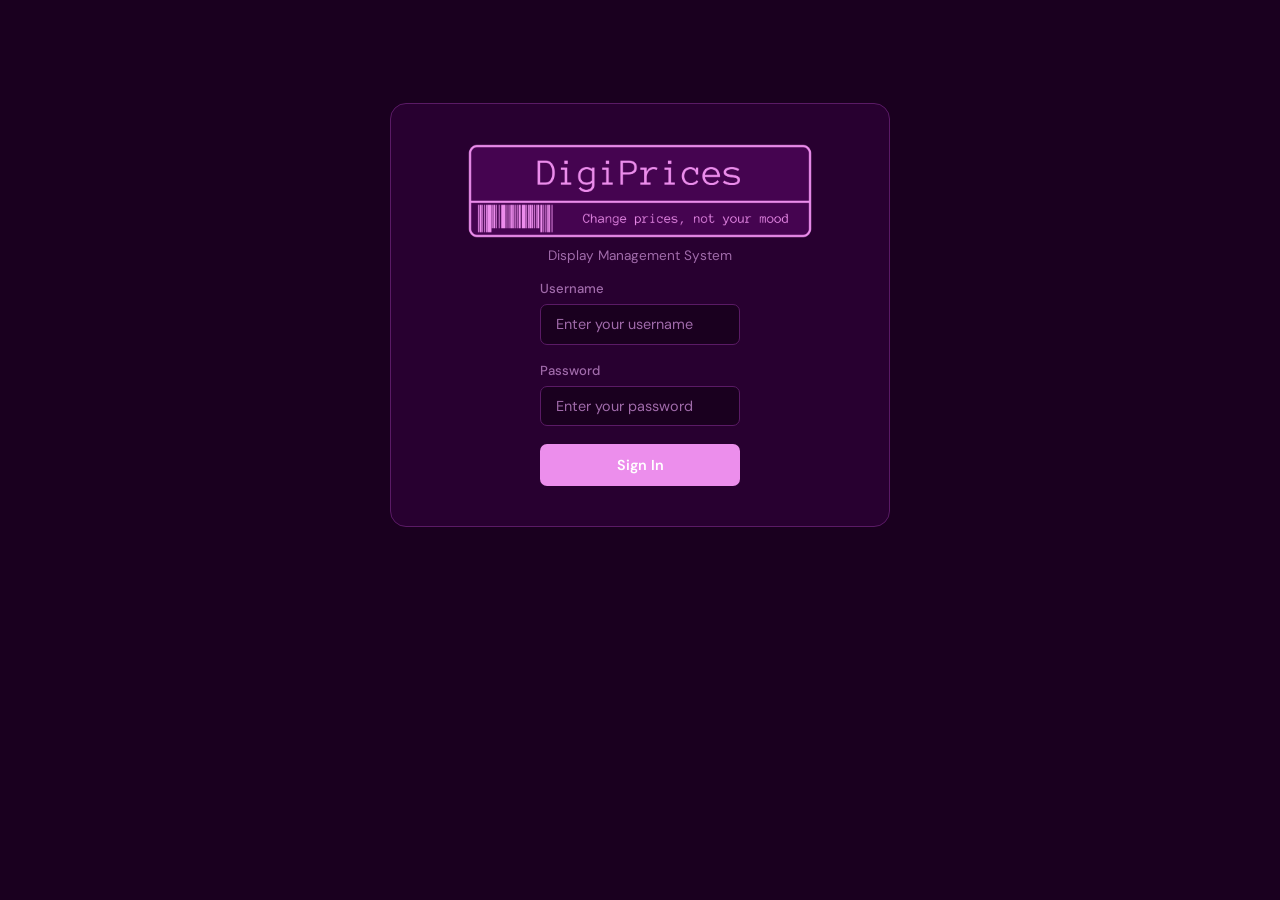
<file: Website/index.html>
<!DOCTYPE html>
<html lang="en">

<head>
    <meta charset="UTF-8" />
    <meta name="viewport" content="width=device-width, initial-scale=1.0" />
    <title>DigiPrices — Login</title>
    <link rel="stylesheet" href="style.css" />
    <link
        href="https://fonts.googleapis.com/css2?family=Space+Mono:wght@400;700&family=DM+Sans:wght@300;400;500;600&display=swap"
        rel="stylesheet" />
</head>

<body class="login-page">
    <div class="login-container">
        <div class="login-brand">
            <div><img src="Pictures/logo-primary.png" alt="DigiPrices Logo" class="logo-login"></div>
            <p>Display Management System</p>
        </div>
        <form class="login-form" id="loginForm">
            <div class="form-group">
                <label for="username">Username</label>
                <input type="text" id="username" placeholder="Enter your username" autocomplete="off" required />
            </div>
            <div class="form-group">
                <label for="password">Password</label>
                <input type="password" id="password" placeholder="Enter your password" required />
            </div>
            <div class="form-error" id="loginError" style="display:none;">
                Invalid username or password.
            </div>
            <button type="submit" class="btn-primary">Sign In</button>
        </form>
    </div>
    <script src="app.js"></script>
</body>

</html>
</file>
<file: Website/style.css>
/* ===== VARIABLES ===== */
:root {
    --bg: #1a001f;
    --surface: #280030;
    --surface2: #340040;
    --border: #5a1a65;
    --accent: #ec8eec;
    --accent-hover: #e070e0;
    --green: #3dd68c;
    --red: #f75f5f;
    --yellow: #f7c948;
    --text: #f5e6f5;
    --text-muted: #a06aaa;
    --font-mono: 'Space Mono', monospace;
    --font-body: 'DM Sans', sans-serif;
    --radius: 10px;
}

* {
    box-sizing: border-box;
    margin: 0;
    padding: 0;
}

body {
    background: var(--bg);
    color: var(--text);
    font-family: var(--font-body);
    min-height: 100vh;
}

/* ===== LOGIN PAGE ===== */
.login-page {
    display: flex;
    align-items: center;
    justify-content: center;
    min-height: 70vh;
}

.login-container {
    width: 100%;
    max-width: 500px;
    padding: 2.5rem;
    background: var(--surface);
    border: 1px solid var(--border);
    border-radius: 16px;
    margin: 1rem;
    display: flex;
    flex-direction: column;
    align-items: center;
    gap: 1rem;
}


.login-brand p {
    color: var(--text-muted);
    font-size: 0.85rem;
    margin-top: 0.25rem;
    text-align: center;
}

.logo-login {
    max-width: 350px;
    max-height: 350px;
}



/* ===== NAVBAR ===== */
.navbar {
    display: flex;
    align-items: center;
    gap: 2rem;
    padding: 0 2rem;
    height: 60px;
    background: var(--surface);
    border-bottom: 1px solid var(--border);
    position: sticky;
    top: 0;
    z-index: 100;
}

.nav-brand {
    font-family: var(--font-mono);
    font-size: 1rem;
    color: var(--accent);
    font-weight: 700;
    letter-spacing: 0.05em;
    margin-right: auto;
}

.nav-links {
    display: flex;
    gap: 0.25rem;
}

.nav-links a {
    text-decoration: none;
    color: var(--text-muted);
    font-size: 0.9rem;
    padding: 0.4rem 0.9rem;
    border-radius: 6px;
    transition: all 0.15s;
}

.nav-links a:hover {
    color: var(--text);
    background: var(--surface2);
}

.nav-links a.active {
    color: var(--accent);
    background: rgba(236, 142, 236, 0.12);
}

.nav-user {
    display: flex;
    align-items: center;
    gap: 0.75rem;
    font-size: 0.85rem;
    color: var(--text-muted);
}

.logo-nav {
    max-width: 11rem;
    max-height: 11rem;
    padding-top: 5px;
}

/* ===== MAIN CONTENT ===== */
.main-content {
    max-width: 1200px;
    margin: 0 auto;
    padding: 2rem;
}

.page-header {
    display: flex;
    align-items: center;
    justify-content: space-between;
    margin-bottom: 1.5rem;
}

.page-header h2 {
    font-size: 1.3rem;
    font-weight: 600;
}

.badge {
    background: var(--surface2);
    border: 1px solid var(--border);
    color: var(--text-muted);
    font-size: 0.78rem;
    padding: 0.3rem 0.75rem;
    border-radius: 20px;
    font-family: var(--font-mono);
}

/* ===== STATS ROW ===== */
.stats-row {
    display: grid;
    grid-template-columns: repeat(4, 1fr);
    gap: 1rem;
    margin-bottom: 2rem;
}

.stat-card {
    background: var(--surface);
    border: 1px solid var(--border);
    border-radius: var(--radius);
    padding: 1.25rem 1.5rem;
}

.stat-label {
    font-size: 0.78rem;
    color: var(--text-muted);
    text-transform: uppercase;
    letter-spacing: 0.06em;
    margin-bottom: 0.5rem;
}

.stat-value {
    font-family: var(--font-mono);
    font-size: 1.8rem;
    font-weight: 700;
}

.stat-value.green {
    color: var(--green);
}

.stat-value.red {
    color: var(--red);
}

/* ===== DEVICE CARDS ===== */
.devices-grid {
    display: grid;
    grid-template-columns: repeat(auto-fill, minmax(280px, 1fr));
    gap: 1rem;
}

.device-card {
    background: var(--surface);
    border: 1px solid var(--border);
    border-radius: var(--radius);
    padding: 1.25rem;
    transition: border-color 0.2s;
}

.device-card:hover {
    border-color: var(--accent);
}

.device-card-header {
    display: flex;
    justify-content: space-between;
    align-items: center;
    margin-bottom: 1rem;
}

.device-name {
    font-weight: 600;
    font-size: 0.95rem;
}

.status-dot {
    width: 8px;
    height: 8px;
    border-radius: 50%;
    background: var(--green);
    box-shadow: 0 0 6px var(--green);
}

.status-dot.offline {
    background: var(--red);
    box-shadow: 0 0 6px var(--red);
}

.device-info {
    display: flex;
    flex-direction: column;
    gap: 0.4rem;
}

.device-info-row {
    display: flex;
    justify-content: space-between;
    font-size: 0.82rem;
}

.device-info-row span:first-child {
    color: var(--text-muted);
}

.device-info-row span:last-child {
    font-family: var(--font-mono);
    font-size: 0.78rem;
}

.placeholder-card {
    color: var(--text-muted);
    font-size: 0.9rem;
    padding: 2rem;
    text-align: center;
    grid-column: 1/-1;
}

/* ===== TABLES ===== */
.table-wrapper {
    background: var(--surface);
    border: 1px solid var(--border);
    border-radius: var(--radius);
    overflow: hidden;
}

.data-table {
    width: 100%;
    border-collapse: collapse;
    font-size: 0.875rem;
}

.data-table thead {
    background: var(--surface2);
}

.data-table th {
    text-align: left;
    padding: 0.85rem 1.1rem;
    font-size: 0.75rem;
    text-transform: uppercase;
    letter-spacing: 0.06em;
    color: var(--text-muted);
    font-weight: 500;
    border-bottom: 1px solid var(--border);
}

.data-table td {
    padding: 0.85rem 1.1rem;
    border-bottom: 1px solid var(--border);
    color: var(--text);
}

.data-table tbody tr:last-child td {
    border-bottom: none;
}

.data-table tbody tr:hover {
    background: var(--surface2);
}

.table-empty {
    text-align: center;
    color: var(--text-muted);
    padding: 2rem !important;
}

/* ===== FORMS ===== */
.form-group {
    margin-bottom: 1.1rem;
}

.form-group label {
    display: block;
    font-size: 0.82rem;
    color: var(--text-muted);
    margin-bottom: 0.4rem;
    font-weight: 500;
    text-align: left;
}

input[type="text"],
input[type="password"],
input[type="number"],
input[type="datetime-local"] {
    width: 100%;
    background: var(--bg);
    border: 1px solid var(--border);
    border-radius: 7px;
    color: var(--text);
    font-family: var(--font-body);
    font-size: 0.9rem;
    padding: 0.65rem 0.9rem;
    outline: none;
    transition: border-color 0.15s;
}

input:focus {
    border-color: var(--accent);
}

input::placeholder {
    color: var(--text-muted);
}

.form-error {
    background: rgba(247, 95, 95, 0.1);
    border: 1px solid var(--red);
    color: var(--red);
    border-radius: 7px;
    padding: 0.65rem 0.9rem;
    font-size: 0.85rem;
    margin-bottom: 1rem;
}

/* ===== BUTTONS ===== */
.btn-primary {
    width: 100%;
    background: var(--accent);
    color: #fff;
    border: none;
    border-radius: 7px;
    padding: 0.75rem 1.25rem;
    font-family: var(--font-body);
    font-size: 0.9rem;
    font-weight: 600;
    cursor: pointer;
    transition: background 0.15s;
}

.btn-primary:hover {
    background: var(--accent-hover);
}

.btn-primary.small {
    width: auto;
    padding: 0.5rem 1rem;
    font-size: 0.85rem;
}

.btn-logout {
    background: transparent;
    border: 1px solid var(--border);
    color: var(--text-muted);
    border-radius: 6px;
    padding: 0.35rem 0.75rem;
    font-size: 0.8rem;
    cursor: pointer;
    transition: all 0.15s;
}

.btn-logout:hover {
    border-color: var(--red);
    color: var(--red);
}

.btn-edit {
    background: transparent;
    border: 1px solid var(--border);
    color: var(--accent);
    border-radius: 5px;
    padding: 0.25rem 0.6rem;
    font-size: 0.78rem;
    cursor: pointer;
    margin-right: 0.3rem;
    transition: all 0.15s;
}

.btn-delete {
    background: transparent;
    border: 1px solid var(--border);
    color: var(--red);
    border-radius: 5px;
    padding: 0.25rem 0.6rem;
    font-size: 0.78rem;
    cursor: pointer;
    transition: all 0.15s;
}

.btn-edit:hover {
    border-color: var(--accent);
    background: rgba(236, 142, 236, 0.12);
}

.btn-delete:hover {
    border-color: var(--red);
    background: rgba(247, 95, 95, 0.1);
}

/* ===== MODAL ===== */
.modal-overlay {
    position: fixed;
    inset: 0;
    background: rgba(0, 0, 0, 0.6);
    display: flex;
    align-items: center;
    justify-content: center;
    z-index: 200;
}

.modal {
    background: var(--surface);
    border: 1px solid var(--border);
    border-radius: 14px;
    padding: 2rem;
    width: 100%;
    max-width: 420px;
    max-height: 90vh;
    overflow-y: auto;
}

.modal-header {
    display: flex;
    justify-content: space-between;
    align-items: center;
    margin-bottom: 1.5rem;
}

.modal-header h3 {
    font-size: 1.1rem;
}

.modal-close {
    background: none;
    border: none;
    color: var(--text-muted);
    font-size: 1rem;
    cursor: pointer;
    padding: 0.25rem;
}

.modal-close:hover {
    color: var(--text);
}

select {
    width: 100%;
    padding: 0.55rem 0.75rem;
    -webkit-appearance: none;
    -moz-appearance: none;
    appearance: none;
    background: var(--surface2);
    border: 1px solid var(--border);
    border-radius: 6px;
    color: var(--text);
    font-family: var(--font-body);
    font-size: 0.95rem;
}

select:focus {
    outline: none;
    border-color: var(--accent);
}

select option {
    background: var(--surface2);
    color: var(--text);
}

.modal::-webkit-scrollbar {
    width: 6px;
}
.modal::-webkit-scrollbar-thumb {
    background: var(--border);
    border-radius: 3px;
}
.modal::-webkit-scrollbar-track {
    background: transparent;
}

/* ===== INLINE FILTER ROW ===== */
.filter-tr th {
    padding: 0.45rem 0.75rem;
    background: var(--surface);
    border-bottom: 2px solid var(--border);
}

.filter-tr input,
.filter-tr select {
    width: 100%;
    padding: 0.3rem 0.55rem;
    font-size: 0.78rem;
    background: var(--bg);
    border: 1px solid var(--border);
    border-radius: 5px;
    color: var(--text);
    font-family: var(--font-body);
    transition: border-color 0.15s;
}

.filter-tr input:focus,
.filter-tr select:focus {
    border-color: var(--accent);
    outline: none;
}

.filter-tr input::placeholder {
    color: var(--text-muted);
    font-size: 0.75rem;
}

.date-filter-cell {
    display: flex;
    flex-direction: column;
    gap: 0.25rem;
}

/* Discount toggle */
.discount-section {
    margin-bottom: 1.1rem;
    padding: 0.95rem;
    border: 1px solid var(--border);
    border-radius: 10px;
    background: rgba(52, 0, 64, 0.35);
}

.discount-toggle {
    display: inline-flex;
    align-items: center;
    gap: 0.5rem;
    margin-bottom: 0.85rem;
    cursor: pointer;
}

.discount-fields {
    display: grid;
    grid-template-columns: 1fr;
    gap: 0.9rem;
}

.discount-fields .form-group {
    margin-bottom: 0;
}

.discount-toggle input[type="checkbox"] {
    appearance: none;
    -webkit-appearance: none;
    width: 18px;
    height: 18px;
    margin: 0;
    flex: 0 0 auto;
    border: 1px solid var(--border);
    border-radius: 4px;
    background: var(--bg);
    display: grid;
    place-content: center;
    transition: background-color 0.15s, border-color 0.15s;
    cursor: pointer;
}

.discount-toggle input[type="checkbox"]::before {
    content: "";
    width: 10px;
    height: 10px;
    transform: scale(0);
    transition: transform 0.12s ease-in-out;
    clip-path: polygon(14% 44%, 0 65%, 50% 100%, 100% 16%, 80% 0, 43% 62%);
    background: #fff;
}

.discount-toggle input[type="checkbox"]:checked {
    background: var(--accent);
    border-color: var(--accent);
}

.discount-toggle input[type="checkbox"]:checked::before {
    transform: scale(1);
}

.discount-toggle input[type="checkbox"]:focus-visible {
    outline: 2px solid var(--accent);
    outline-offset: 2px;
}

.discount-toggle span {
    color: var(--text-muted);
    font-size: 0.85rem;
    font-weight: 500;
}

input:disabled {
    opacity: 0.3;
    cursor: not-allowed;
    background: var(--surface2) !important;
}

.editable {
    cursor: pointer;
    position: relative;
    padding-right: 1.8rem !important;
    transition: background 0.15s, color 0.15s;
}

.editable:hover {
    background: var(--surface2);
}

.editable:focus-visible {
    outline: 2px solid var(--accent);
    outline-offset: -2px;
    background: var(--surface2);
}

.editable::after {
    content: '✎';
    position: absolute;
    right: 0.6rem;
    top: 50%;
    transform: translateY(-50%);
    font-size: 0.72rem;
    color: var(--text-muted);
    opacity: 0.75;
    transition: opacity 0.15s;
    pointer-events: none;
}

.editable:hover::after,
.editable:focus-visible::after {
    opacity: 1;
}

.filter-row {
    display: flex;
    align-items: center;
    gap: 0.75rem;
    margin-bottom: 1rem;
}

.filter-row input,
.filter-row select {
    width: auto;
    min-width: 160px;
}

.filter-row input[type="date"] {
    min-width: 140px;
    padding: 0.55rem 0.75rem;
    background: var(--bg);
    border: 1px solid var(--border);
    border-radius: 6px;
    color: var(--text);
    font-family: var(--font-body);
    font-size: 0.85rem;
}

.filter-row select {
    min-width: 150px;
}

/* Keep action buttons on one line */
.data-table td:last-child {
    white-space: nowrap;
}

/* ===== RESPONSIVE ===== */
@media (max-width: 768px) {
    .stats-row {
        grid-template-columns: repeat(2, 1fr);
    }

    .navbar {
        padding: 0 1rem;
        gap: 1rem;
    }

    .main-content {
        padding: 1rem;
    }

    .nav-links a {
        padding: 0.4rem 0.6rem;
    }
}
</file>
